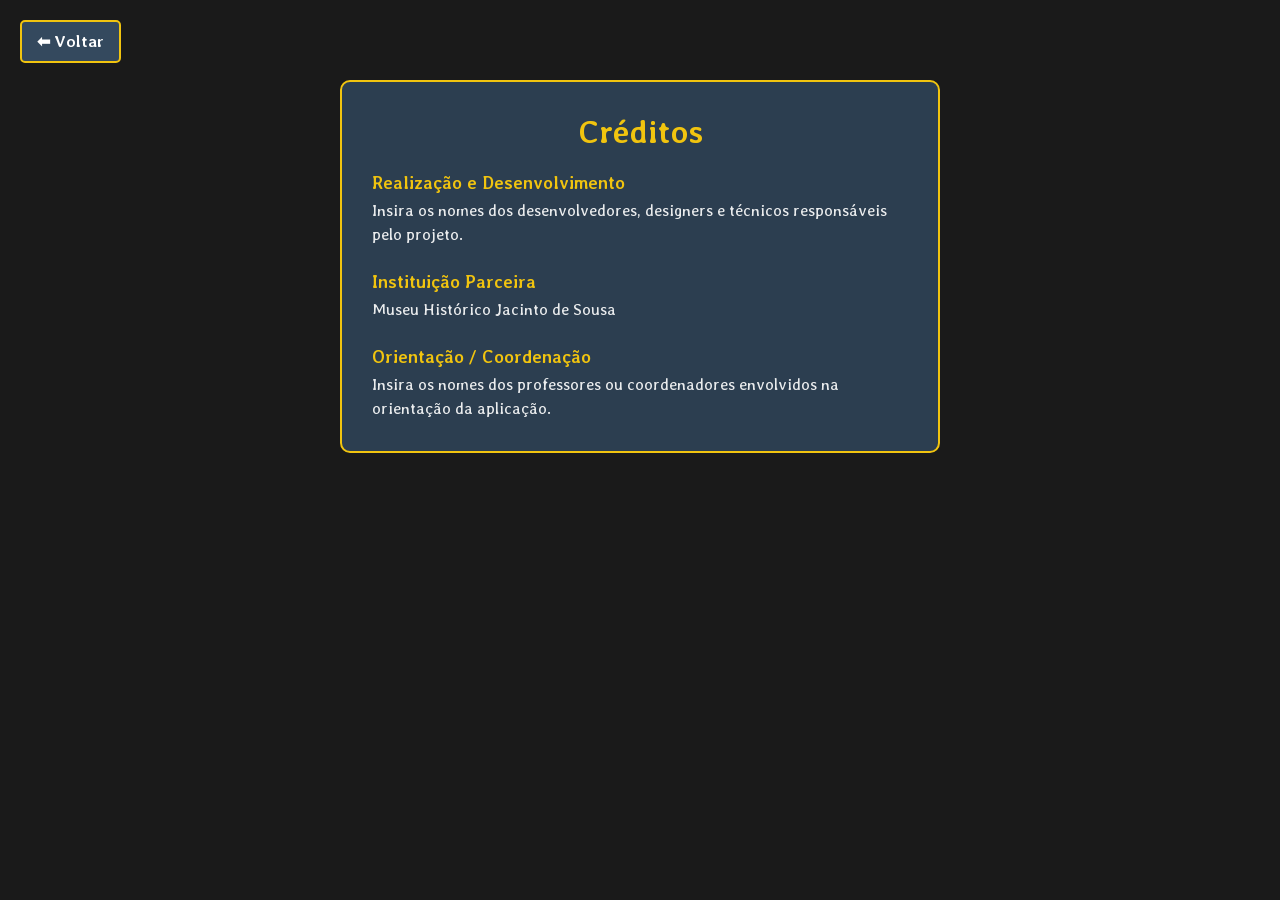
<file: creditos.html>
<!DOCTYPE html>
<html lang="pt">

<head>
  <meta charset="utf-8" />
  <meta name="viewport"
    content="width=device-width, initial-scale=1, viewport-fit=cover, maximum-scale=1, user-scalable=no">
  <title>Créditos - Memória em Trunfo</title>

  <!-- Importação de Fontes -->
  <link rel="preconnect" href="https://fonts.googleapis.com">
  <link rel="preconnect" href="https://fonts.gstatic.com" crossorigin>
  <link href="https://fonts.googleapis.com/css2?family=Averia+Libre:wght@300;400;700&display=swap" rel="stylesheet">
  
  <!-- Arquivo CSS Único -->
  <link rel="stylesheet" href="style.css">
  
  <style>
    /* Estilos locais específicos para espaçamento do conteúdo interno */
    .credito-secao {
      margin-bottom: 24px;
    }
    .credito-secao:last-child {
      margin-bottom: 0;
    }
    .credito-secao strong {
      color: #f1c40f;
      display: block;
      font-size: 1.1rem;
      margin-bottom: 6px;
    }
    .credito-secao p {
      margin: 0;
      opacity: 0.9;
      line-height: 1.5;
    }
  </style>
</head>

<body>

  <!-- Botão de retorno fixo -->
  <a href="index.html" class="btn-voltar">⬅ Voltar</a>

  <!-- Caixa de conteúdo centralizada -->
  <div class="container-estatico">
    <h1>Créditos</h1>
    
    <div class="credito-secao">
      <strong>Realização e Desenvolvimento</strong>
      <p>Insira os nomes dos desenvolvedores, designers e técnicos responsáveis pelo projeto.</p>
    </div>

    <div class="credito-secao">
      <strong>Instituição Parceira</strong>
      <p>Museu Histórico Jacinto de Sousa</p>
    </div>

    <div class="credito-secao">
      <strong>Orientação / Coordenação</strong>
      <p>Insira os nomes dos professores ou coordenadores envolvidos na orientação da aplicação.</p>
    </div>
  </div>

</body>

</html>
</file>
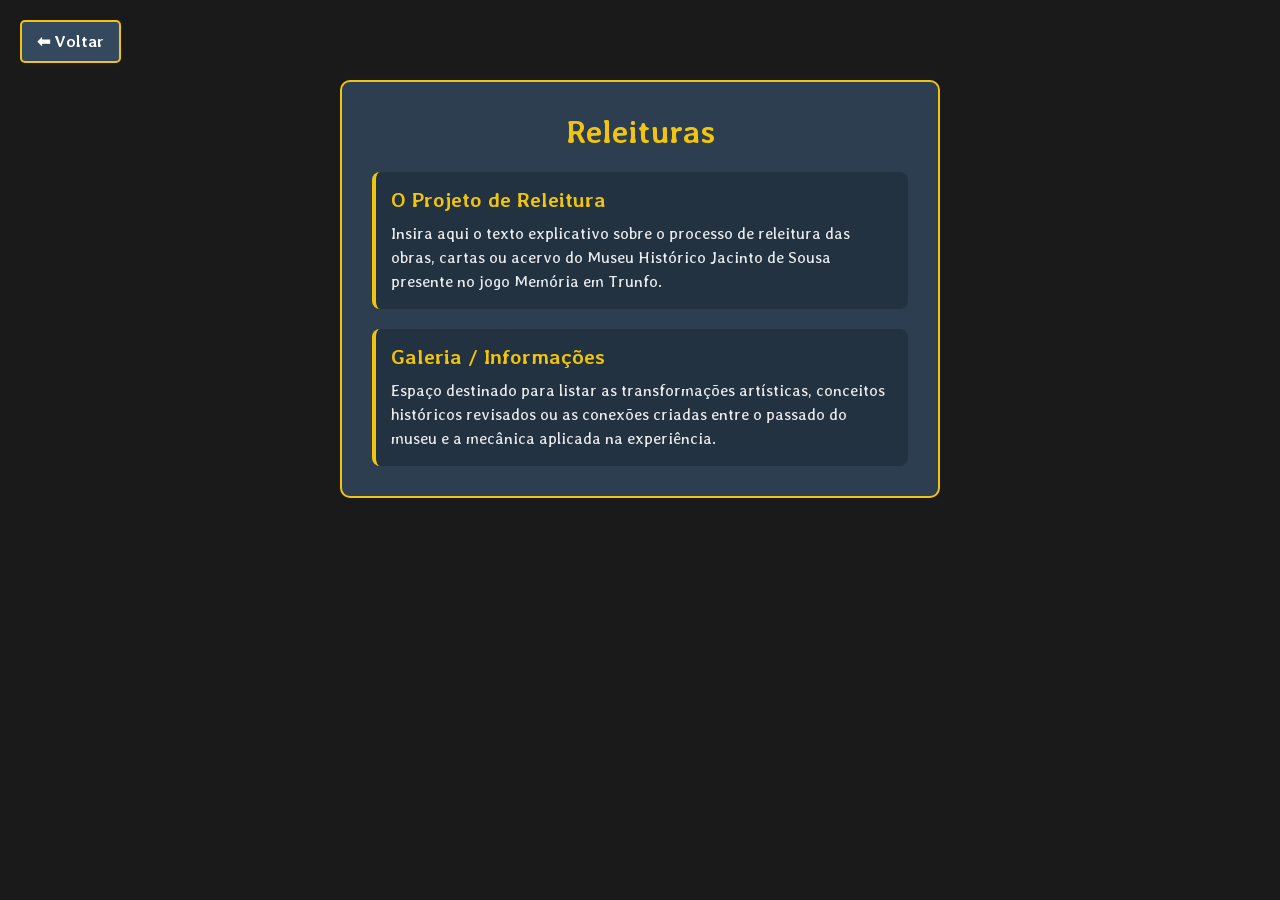
<file: releituras.html>
<!DOCTYPE html>
<html lang="pt">

<head>
  <meta charset="utf-8" />
  <meta name="viewport"
    content="width=device-width, initial-scale=1, viewport-fit=cover, maximum-scale=1, user-scalable=no">
  <title>Releituras - Memória em Trunfo</title>

  <link rel="preconnect" href="https://fonts.googleapis.com">
  <link rel="preconnect" href="https://fonts.gstatic.com" crossorigin>
  <link href="https://fonts.googleapis.com/css2?family=Averia+Libre:wght@300;400;700&display=swap" rel="stylesheet">
  
  <link rel="stylesheet" href="style.css">
  
  <style>
    /* Estilos locais específicos para a galeria ou blocos de releituras */
    .releitura-item {
      background-color: rgba(0, 0, 0, 0.2);
      border-radius: 8px;
      padding: 15px;
      margin-bottom: 20px;
      border-left: 4px solid #f1c40f;
    }
    .releitura-item:last-child {
      margin-bottom: 0;
    }
    .releitura-item h2 {
      margin: 0 0 10px 0;
      font-size: 1.3rem;
      color: #f1c40f;
    }
    .releitura-item p {
      margin: 0;
      line-height: 1.5;
      opacity: 0.9;
    }
  </style>
</head>

<body>

  <a href="index.html" class="btn-voltar">⬅ Voltar</a>

  <div class="container-estatico">
    <h1>Releituras</h1>
    
    <div class="releitura-item">
      <h2>O Projeto de Releitura</h2>
      <p>Insira aqui o texto explicativo sobre o processo de releitura das obras, cartas ou acervo do Museu Histórico Jacinto de Sousa presente no jogo Memória em Trunfo.</p>
    </div>

    <div class="releitura-item">
      <h2>Galeria / Informações</h2>
      <p>Espaço destinado para listar as transformações artísticas, conceitos históricos revisados ou as conexões criadas entre o passado do museu e a mecânica aplicada na experiência.</p>
    </div>
  </div>

</body>

</html>
</file>
<file: style.css>
/* ==========================================
   1) CONFIGURAÇÕES GERAIS E RESET
   ========================================== */
body {
  margin: 0;
  padding: 0;
  background-color: #1a1a1a;
  font-family: 'Averia Libre', system-ui, -apple-system, sans-serif;
  color: #ffffff;
  box-sizing: border-box;
}

/* Utilitário para ocultar elementos */
.hidden {
  display: none !important;
}

/* Estrutura de container para páginas estáticas (Releituras e Créditos) */
.container-estatico {
  max-width: 600px;
  width: 90%;
  background-color: #2c3e50;
  border: 2px solid #f1c40f;
  border-radius: 10px;
  padding: 30px;
  box-sizing: border-box;
  margin: 80px auto 20px auto;
}

.container-estatico h1 {
  color: #f1c40f;
  text-align: center;
  margin-top: 0;
}

/* Botão flutuante/retorno para as páginas secundárias */
.btn-voltar {
  position: fixed;
  top: 20px;
  left: 20px;
  z-index: 999;
  padding: 10px 15px;
  font-family: 'Averia Libre', sans-serif;
  font-weight: bold;
  background-color: #34495e;
  color: #ffffff;
  border: 2px solid #f1c40f;
  border-radius: 5px;
  text-decoration: none;
  transition: background 0.3s;
}

.btn-voltar:hover {
  background-color: #2c3e50;
}

/* ==========================================
   2) TELA DE INÍCIO (index.html)
   ========================================== */
.tela-inicio {
  width: 100vw;
  height: 100vh;
  display: flex;
  flex-direction: column;
  align-items: center;
  justify-content: center;
  padding: 20px;
  box-sizing: border-box;
}

.menu-container {
  text-align: center;
  max-width: 400px;
  width: 100%;
}

.menu-titulo {
  font-size: 2.5rem;
  margin-bottom: 40px;
  color: #f1c40f;
  text-shadow: 2px 2px 4px rgba(0, 0, 0, 0.5);
}

.btn-menu {
  display: block;
  width: 100%;
  padding: 15px;
  margin: 15px 0;
  font-family: 'Averia Libre', sans-serif;
  font-size: 1.2rem;
  font-weight: bold;
  color: #ffffff;
  background-color: #34495e;
  border: 2px solid #f1c40f;
  border-radius: 8px;
  cursor: pointer;
  text-decoration: none; /* Garante estilo correto se for tag <a> */
  text-align: center;
  box-sizing: border-box;
  transition: background 0.3s;
}

.btn-menu:hover {
  background-color: #2c3e50;
}

.btn-menu-principal {
  background-color: #e74c3c;
}

.btn-menu-principal:hover {
  background-color: #c0392b;
}

/* ==========================================
   3) MODAL INTERFERÊNCIA (RealidadeAumentada.html)
   ========================================== */
.modal {
  display: none;
  position: fixed;
  inset: 0;
  background: rgba(0, 0, 0, .62);
  backdrop-filter: blur(8px);
  z-index: 9999;
}

.modal-box {
  background: url("assets/img/background-modal.png") center / cover no-repeat;
  width: min(680px, 92vw);
  max-height: 86vh;
  margin: 7vh auto;
  border-radius: 16px;
  display: flex;
  flex-direction: column;
  overflow: hidden;
  box-shadow: 0 20px 45px rgba(0, 0, 0, .35);
  font-family: 'Averia Libre', system-ui, -apple-system, Segoe UI, Roboto, Arial;
  color: #000000; /* Força cor escura para legibilidade sobre o fundo claro do modal */
}

.modal-header {
  display: flex;
  justify-content: space-between;
  gap: 12px;
  align-items: flex-start;
  padding: 14px 16px;
  border-bottom: 1px solid rgba(0, 0, 0, .1);
}

.header-left {
  display: flex;
  align-items: center;
  gap: 12px;
}

.header-image {
  width: 48px;
  height: 48px;
  object-fit: contain;
  border-radius: 8px;
}

.header-text {
  display: flex;
  flex-direction: column;
}

.kicker {
  font-size: 12px;
  opacity: .75;
  margin-bottom: 4px;
  font-weight: 400;
  letter-spacing: .04em;
}

.title {
  margin: 0;
  font-size: 18px;
  line-height: 1.15;
  font-weight: 700;
}

.close-btn {
  border: 0;
  background: none;
  font-size: 20px;
  cursor: pointer;
  padding: 6px 10px;
  border-radius: 10px;
}

.close-btn:active {
  background: rgba(0, 0, 0, .06);
}

.modal-body {
  padding: 14px 16px;
  overflow: auto;
  font-size: 14px;
  line-height: 1.45;
}

.hint {
  background: rgba(0, 0, 0, .05);
  border: 1px solid rgba(0, 0, 0, .06);
  padding: 10px 12px;
  border-radius: 12px;
  margin-bottom: 12px;
}

.actions {
  display: flex;
  gap: 10px;
  flex-wrap: wrap;
  margin-bottom: 12px;
}

.btn {
  border: 0;
  border-radius: 12px;
  padding: 10px 14px;
  cursor: pointer;
  font-weight: 700;
  font-family: 'Averia Libre', system-ui, sans-serif;
  letter-spacing: .03em;
}

.btn-primary {
  background: #111;
  color: #fff;
}

.btn:disabled {
  opacity: .45;
  cursor: not-allowed;
}

.resultado {
  border-top: 1px solid rgba(0, 0, 0, .08);
  padding-top: 12px;
}

.chip {
  display: inline-block;
  font-size: 12px;
  font-weight: 800;
  letter-spacing: .4px;
  padding: 6px 10px;
  border-radius: 999px;
  margin-bottom: 8px;
  border: 1px solid rgba(0, 0, 0, .1);
}

.chip.sorte {
  background: rgba(34, 197, 94, .12);
  color: #16a34a;
}

.chip.reves {
  background: rgba(239, 68, 68, .12);
  color: #dc2626;
}

.chip.aleatorio {
  background: rgba(59, 130, 246, .12);
  color: #2563eb;
}

.res-titulo {
  margin: 0 0 6px;
  font-size: 16px;
  font-weight: 700;
}

.res-texto {
  margin: 0 0 10px;
  opacity: .95;
}

.rules {
  background: rgba(0, 0, 0, .04);
  border: 1px solid rgba(0, 0, 0, .06);
  border-radius: 12px;
  padding: 10px 12px;
}

.rules-title {
  font-size: 12px;
  font-weight: 900;
  opacity: .75;
  margin-bottom: 6px;
}

.rules-list {
  margin: 0;
  padding-left: 18px;
}

.modal-footer {
  padding: 10px 16px;
  border-top: 1px solid rgba(0, 0, 0, .1);
  font-size: 12px;
  opacity: .8;
}
</file>
